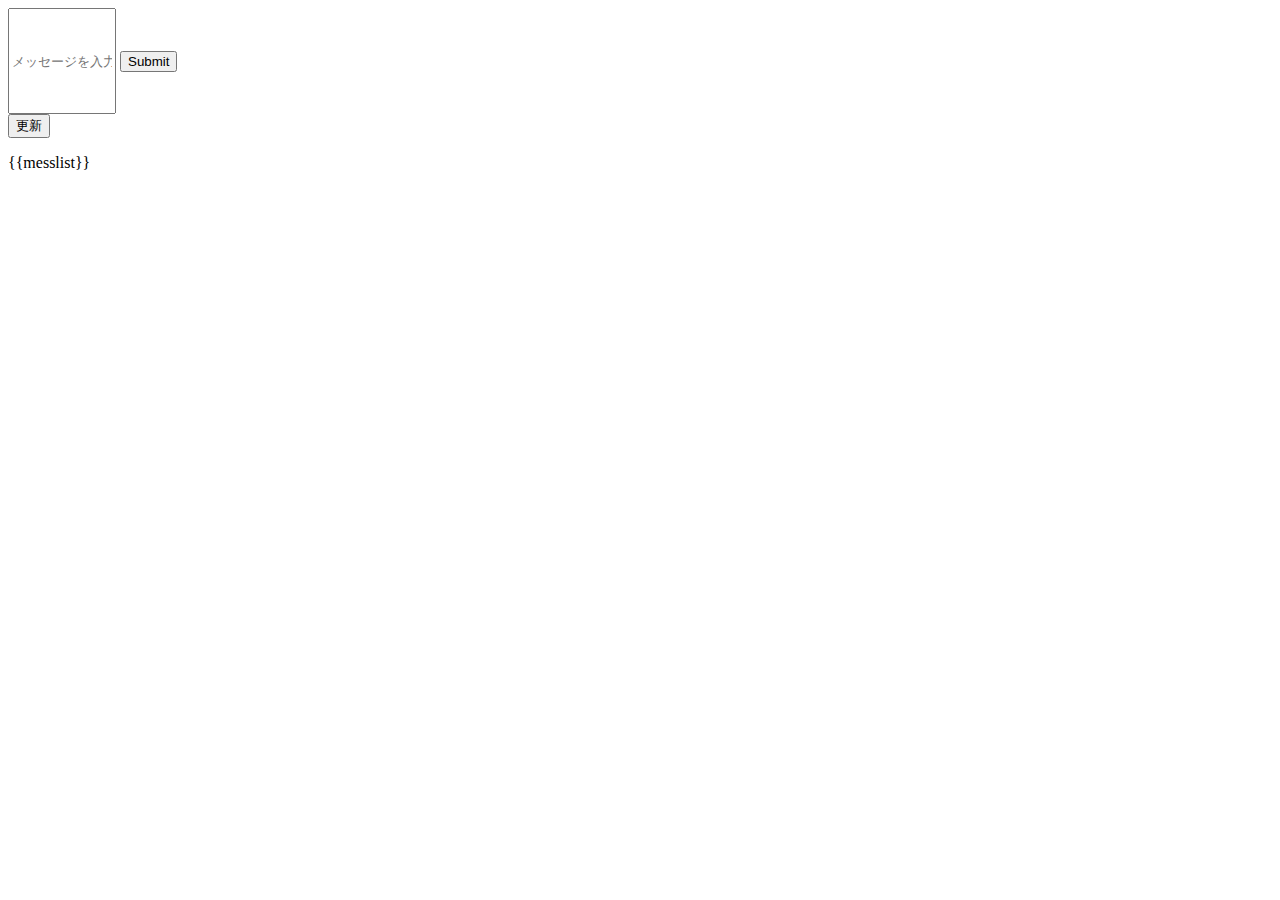
<file: templates/name.html>
<!DOCTYPE html>
<html>
    <head>
        <link rel="stylesheet" type="text/css" href="style.css">
    </head>
    <body>
        <form action="/btn" method="POST">
            <input id="input1" type="text" name="usertext" cols="40" rows="8" placeholder="メッセージを入力" maxlength="100">
            <input type="Submit" value="Submit">
        </form>
        <form action="/reloadbtn" method="POST">
            <input type="Submit" Value="更新">
        </form>
        <style>
            #input1{
                width: 100px;
                height: 100px;
            }
        </style>
        <p id="inhtml"></p>
        <script>
            const messstr = "{{messlist}}"
            const inhtmljs = document.getElementById("inhtml")
            inhtmljs.innerHTML = messstr
            
        </script>
    </body>
</html>
</file>
<file: templates/style.css>
#sample{
    background-color: aqua;;
}
#input1{
    width: 10px;
}
#hoge{
    background-color: aqua;
}
</file>
